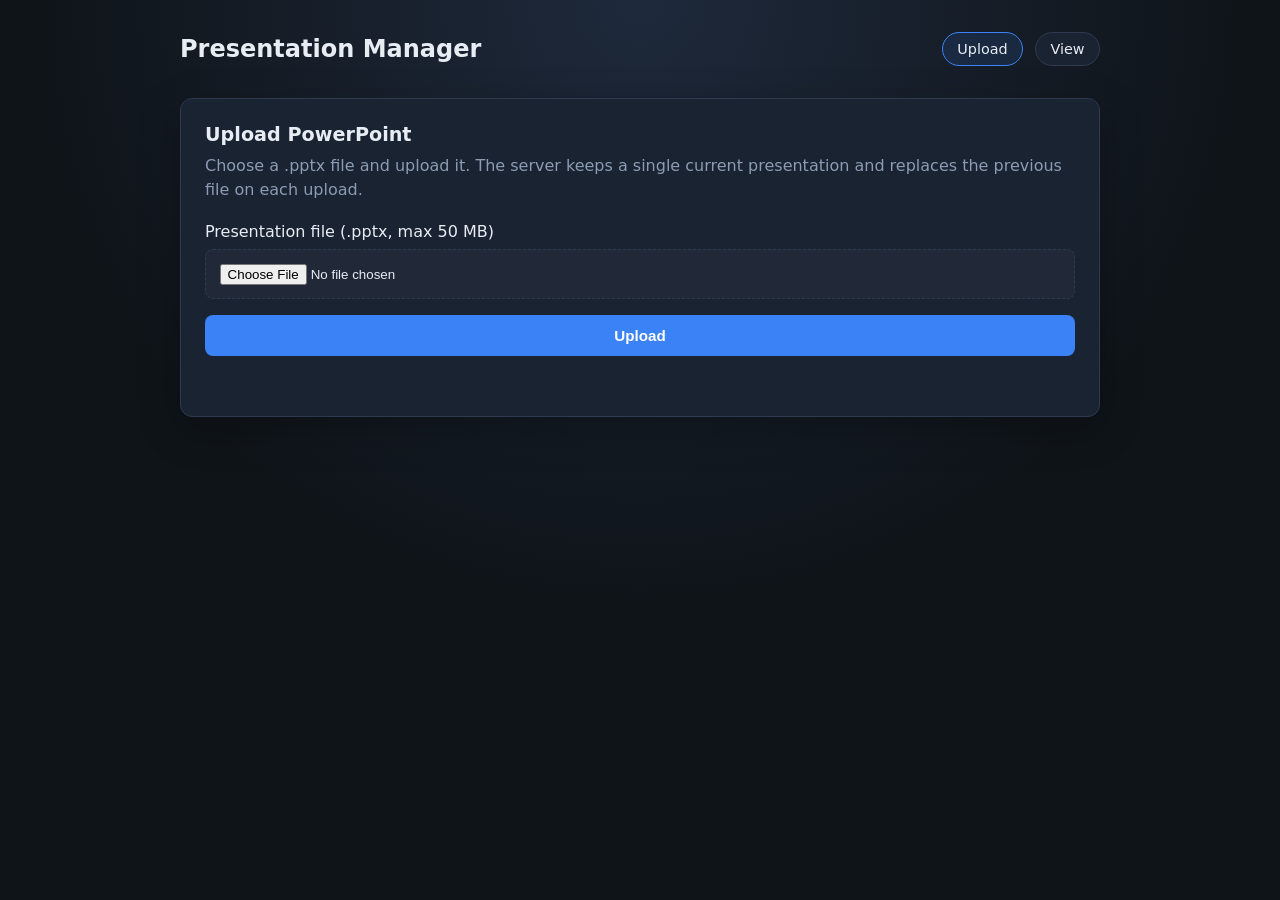
<file: frontend/index.html>
<!DOCTYPE html>
<html lang="en">
  <head>
    <meta charset="UTF-8" />
    <meta name="viewport" content="width=device-width, initial-scale=1.0" />
    <title>Upload Presentation</title>
    <link rel="stylesheet" href="css/style.css" />
  </head>
  <body>
    <div class="container">
      <header>
        <h1>Presentation Manager</h1>
        <nav>
          <a href="index.html" class="active">Upload</a>
          <a href="view.html">View</a>
        </nav>
      </header>

      <section class="card">
        <h2>Upload PowerPoint</h2>
        <p>
          Choose a .pptx file and upload it. The server keeps a single current
          presentation and replaces the previous file on each upload.
        </p>

        <form id="upload-form" class="upload-form">
          <label class="file-input" for="file-input">
            <span>Presentation file (.pptx, max 50 MB)</span>
            <input
              id="file-input"
              name="file"
              type="file"
              accept=".pptx,application/vnd.openxmlformats-officedocument.presentationml.presentation"
              required
            />
          </label>

          <button id="upload-button" type="submit">Upload</button>
          <div id="status" class="status" aria-live="polite"></div>
          <details id="diagnostics-panel" class="diagnostics-panel" hidden>
            <summary>Slide export error details</summary>
            <pre id="diagnostics-output"></pre>
          </details>
        </form>
      </section>
    </div>

    <script src="js/config.js"></script>
    <script src="js/api.js"></script>
    <script src="js/upload.js"></script>
  </body>
</html>
</file>
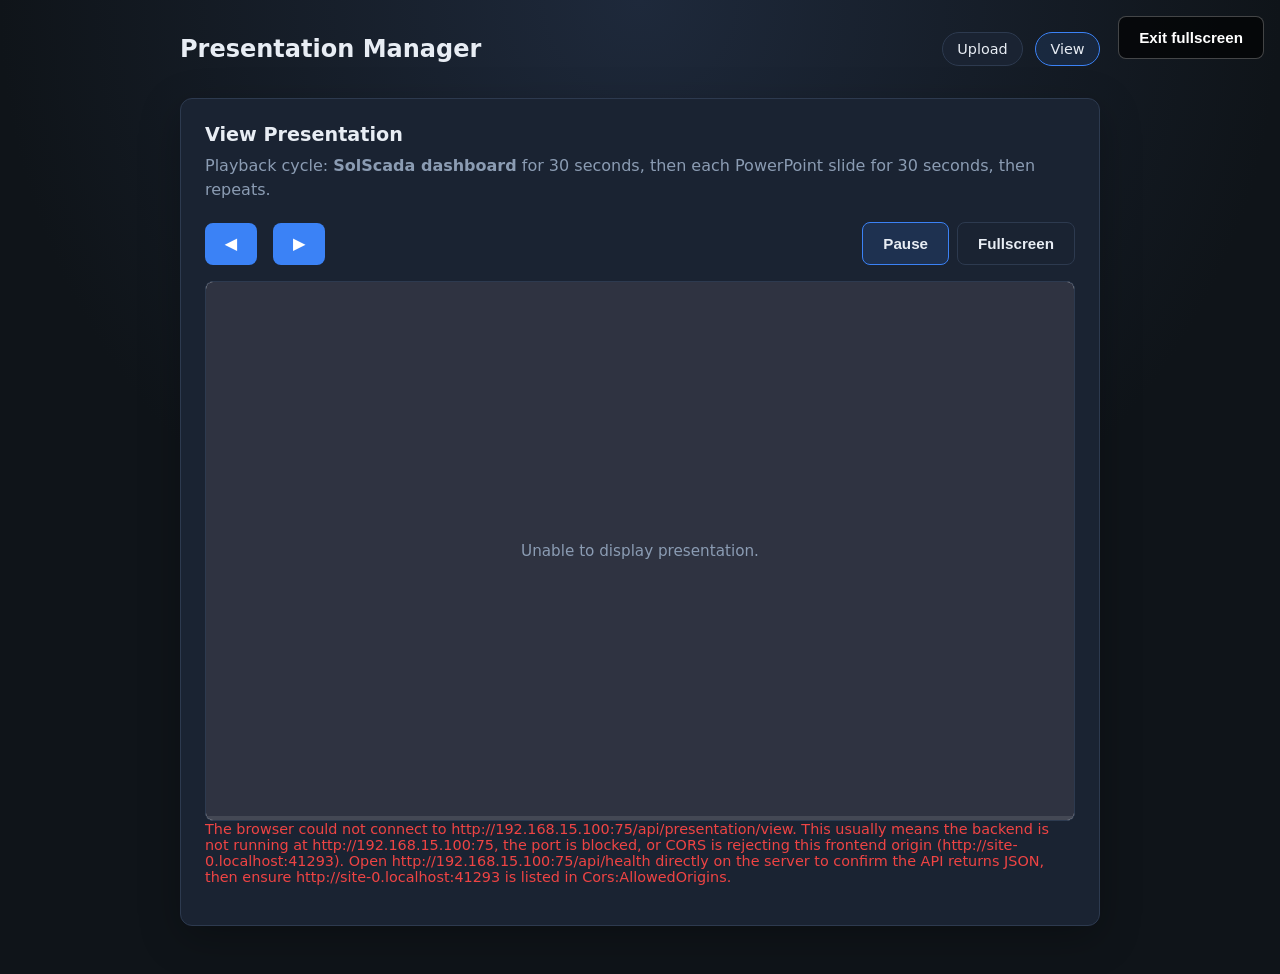
<file: frontend/view.html>
<!doctype html>
<html lang="en">
    <head>
        <meta charset="UTF-8" />
        <meta name="viewport" content="width=device-width, initial-scale=1.0" />
        <title>View Presentation</title>
        <link rel="stylesheet" href="css/style.css" />
        <style>
            /* ── Fullscreen Header ── */
            .fs-header {
                display: none;
                position: absolute;
                top: 0; left: 0; right: 0;
                z-index: 10;
                height: 80px;
                background: linear-gradient(135deg, #0a1628 0%, #0d1f3c 50%, #0a1628 100%);
                border-bottom: 2px solid #1e3a5f;
                box-shadow: 0 2px 16px rgba(0,0,0,.5);

                /* Three-column layout: logo | company (center) | clock */
                display: none;
                align-items: center;
                justify-content: space-between;
                padding: 0 2rem;
                overflow: visible; /* Allow logo to extend beyond header */
            }

            /* Show only in fullscreen */
            .slideshow-player:fullscreen        .fs-header,
            .slideshow-player:-webkit-full-screen .fs-header,
            body.is-fullscreen                  .fs-header { display: flex; }

            /* ── Left: logo ── */
            .fs-header-left {
                display: flex;
                align-items: center;
                flex: 1;
                position: relative; /* For positioning logo extension */
                height: 100%; /* Match header height */
            }

            #fs-logo {
                height: auto;
                width: auto;
                max-height: 70px;
                max-width: 120px;
                object-fit: contain;
                /* NEW: Expand logo 30% downward beyond header */
                position: absolute;
                top: 0;
                left: 0;
                height: 110% !important; /* 30% increase (100% + 30%) */
                max-height: none !important; /* Override max-height */
                width: auto;
                max-width: 120px;
                transform: translateY(0%); /* Keep at top of container */
                z-index: 15; /* Ensure logo stays above header */
                filter: drop-shadow(0 4px 8px rgba(0,0,0,0.3)); /* Add shadow for depth */
            }

            .logo-placeholder {
                width: 70px; 
                height: 70px;
                background: linear-gradient(135deg, #3b82f6, #2563eb);
                border-radius: 12px;
                display: none;
                align-items: center;
                justify-content: center;
                font-weight: bold;
                font-size: 2rem;
                color: white;
                /* NEW: Also expand placeholder 30% */
                position: absolute;
                top: 0;
                left: 0;
                height: 130% !important;
                width: 70px;
                border-radius: 12px 12px 0 0;
                z-index: 15;
            }

            /* ── Center: company name (absolutely centered in header) ── */
            .fs-header-company {
                position: absolute;
                left: 50%;
                transform: translateX(-50%);
                display: flex;
                flex-direction: column;
                align-items: center;
                line-height: 1.3;
                white-space: nowrap;
            }

            .fs-company-name {
                font-size: clamp(1.2rem, 4vw, 2.2rem);
                font-weight: 700;
                color: #e8edf4;
                letter-spacing: 0.02em;
            }

            .fs-company-sub {
                font-size: clamp(0.7rem, 2vw, 0.9rem);
                color: #7ab3ef;
                letter-spacing: 0.04em;
                text-transform: uppercase;
            }

            /* ── Right: clock ── */
            .fs-header-right {
                display: flex;
                flex-direction: column;
                align-items: flex-end;
                line-height: 1.2;
                flex: 1;
            }

            .fs-clock-row {
                display: flex;
                align-items: baseline;
                gap: 0.5rem;
            }

            #fs-clock-time {
                font-size: clamp(1.5rem, 5vw, 2.8rem);
                font-weight: 700;
                color: #e8edf4;
                font-variant-numeric: tabular-nums;
                letter-spacing: 0.02em;
            }

            #fs-clock-ampm {
                font-size: clamp(0.8rem, 2.5vw, 1.2rem);
                font-weight: 600;
                color: #7ab3ef;
                letter-spacing: 0.06em;
            }

            #fs-clock-date {
                font-size: clamp(0.85rem, 2vw, 1.05rem);
                color: #e0ecff;
                font-weight: 600;
                letter-spacing: 0.04em;
                white-space: nowrap;
                text-shadow: 0 1px 4px rgba(0,0,0,0.5);
            }

            /* ── Slide content pushed below header in fullscreen ── */
            .slideshow-player:fullscreen        .slideshow-item,
            .slideshow-player:-webkit-full-screen .slideshow-item,
            body.is-fullscreen                  .slideshow-item,
            .slideshow-player:fullscreen        .viewer-overlay,
            .slideshow-player:-webkit-full-screen .viewer-overlay,
            body.is-fullscreen                  .viewer-overlay { top: 80px; }

            /* ── Responsive ── */
            @media (min-width: 1920px) {
                .fs-header { height: 100px; padding: 0 3rem; }
                #fs-logo   { max-height: 85px; max-width: 150px; }
                /* Update for larger screens */
                #fs-logo {
                    height: 130% !important;
                    max-width: 150px;
                }
                .logo-placeholder { 
                    width: 85px; 
                    height: 130% !important; 
                    font-size: 2.5rem; 
                }

                .slideshow-player:fullscreen        .slideshow-item,
                .slideshow-player:-webkit-full-screen .slideshow-item,
                body.is-fullscreen                  .slideshow-item,
                .slideshow-player:fullscreen        .viewer-overlay,
                .slideshow-player:-webkit-full-screen .viewer-overlay,
                body.is-fullscreen                  .viewer-overlay { top: 100px; }
            }

            @media (max-width: 1024px) {
                .fs-header { height: 70px; padding: 0 1.5rem; }
                #fs-logo   { max-height: 50px; max-width: 90px; }
                /* Update for tablet screens */
                #fs-logo {
                    height: 130% !important;
                    max-width: 90px;
                }
                .logo-placeholder { 
                    width: 50px; 
                    height: 130% !important; 
                    font-size: 1.5rem; 
                }
                .fs-header-right { min-width: 140px; }

                .slideshow-player:fullscreen        .slideshow-item,
                .slideshow-player:-webkit-full-screen .slideshow-item,
                body.is-fullscreen                  .slideshow-item,
                .slideshow-player:fullscreen        .viewer-overlay,
                .slideshow-player:-webkit-full-screen .viewer-overlay,
                body.is-fullscreen                  .viewer-overlay { top: 70px; }
            }

            @media (max-width: 768px) {
                .fs-header { height: 60px; padding: 0 1rem; }
                #fs-logo   { max-height: 40px; max-width: 70px; }
                /* Update for mobile screens */
                #fs-logo {
                    height: 130% !important;
                    max-width: 70px;
                }
                .logo-placeholder { 
                    width: 40px; 
                    height: 130% !important; 
                    font-size: 1.2rem; 
                }
                .fs-company-name  { white-space: normal; font-size: clamp(0.9rem, 3.5vw, 1.2rem); }
                .fs-header-right  { min-width: 110px; }

                .slideshow-player:fullscreen        .slideshow-item,
                .slideshow-player:-webkit-full-screen .slideshow-item,
                body.is-fullscreen                  .slideshow-item,
                .slideshow-player:fullscreen        .viewer-overlay,
                .slideshow-player:-webkit-full-screen .viewer-overlay,
                body.is-fullscreen                  .viewer-overlay { top: 60px; }
            }
        </style>
    </head>
    <body>
        <div class="container">
            <header class="view-chrome">
                <h1>Presentation Manager</h1>
                <nav>
                    <a href="index.html">Upload</a>
                    <a href="view.html" class="active">View</a>
                </nav>
            </header>

            <section class="card view-card">
                <h2 class="view-chrome">View Presentation</h2>
                <p class="view-chrome">
                    Playback cycle: <strong>SolScada dashboard</strong> for 30
                    seconds, then each PowerPoint slide for 30 seconds, then repeats.
                </p>

                <div class="viewer-toolbar view-chrome">
                    <div class="viewer-controls">
                        <button id="prev-slide" type="button" aria-label="Previous item">&#9664;</button>
                        <span id="slide-counter" class="slide-counter"></span>
                        <button id="next-slide" type="button" aria-label="Next item">&#9654;</button>
                    </div>
                    <div class="viewer-actions">
                        <button id="autoplay-toggle" type="button" class="secondary-button active">Pause</button>
                        <button id="fullscreen-btn"  type="button" class="secondary-button">Fullscreen</button>
                    </div>
                </div>

                <div id="slideshow-player" class="slideshow-player">

                    <!-- Fullscreen Header -->
                    <div id="fs-header" class="fs-header">

                        <!-- Left: logo -->
                        <div class="fs-header-left">
                            <img
                                id="fs-logo"
                                src="./images/logo.png"
                                alt="Yunusco Logo"
                                onerror="this.style.display='none'; this.nextElementSibling.style.display='flex';"
                            />
                            <div class="logo-placeholder">Y</div>
                        </div>

                        <!-- Center: company name (absolutely centered) -->
                        <div class="fs-header-company">
                            <span class="fs-company-name">Yunusco BD Ltd.</span>
                        </div>

                        <!-- Right: clock -->
                        <div class="fs-header-right">
                            <div class="fs-clock-row">
                                <span id="fs-clock-time">12:00:00</span>
                                <span id="fs-clock-ampm">AM</span>
                            </div>
                            <div id="fs-clock-date">Loading...</div>
                        </div>

                    </div>
                    <!-- /Fullscreen Header -->

                    <div id="viewer-overlay" class="viewer-overlay">Loading presentation...</div>

                    <div id="website-slide" class="slideshow-item">
                        <iframe id="website-frame" title="SolScada Dashboard" allowfullscreen></iframe>
                    </div>

                    <div id="image-slide" class="slideshow-item">
                        <img id="slide-image" alt="Current slide" />
                    </div>

                    <div id="image-slide-next" class="slideshow-item">
                        <img id="slide-image-next" alt="Next slide" />
                    </div>
                </div>

                <div id="status" class="status view-chrome" aria-live="polite"></div>
                <div id="meta"   class="meta   view-chrome"></div>
                <details id="diagnostics-panel" class="diagnostics-panel view-chrome" hidden>
                    <summary>Slide export error details</summary>
                    <pre id="diagnostics-output"></pre>
                </details>
            </section>
        </div>

        <button id="exit-fullscreen-btn" type="button" class="exit-fullscreen-btn" hidden>
            Exit fullscreen
        </button>

        <script src="js/config.js"></script>
        <script src="js/api.js"></script>
        <script src="js/view.js"></script>
        <script>
            // ── Fullscreen header clock (Bangladesh time) ──
            (function () {
                var timeEl = document.getElementById("fs-clock-time");
                var ampmEl = document.getElementById("fs-clock-ampm");
                var dateEl = document.getElementById("fs-clock-date");

                var DAYS   = ["Sunday","Monday","Tuesday","Wednesday","Thursday","Friday","Saturday"];
                var MONTHS = ["Jan","Feb","Mar","Apr","May","Jun","Jul","Aug","Sep","Oct","Nov","Dec"];

                function pad(n) { return String(n).padStart(2, "0"); }

                function updateClock() {
                    var bd   = new Date(new Date().toLocaleString("en-US", { timeZone: "Asia/Dhaka" }));
                    var raw  = bd.getHours();
                    var ampm = raw >= 12 ? "PM" : "AM";
                    var h12  = raw % 12 || 12;

                    if (timeEl) timeEl.textContent = pad(h12) + ":" + pad(bd.getMinutes()) + ":" + pad(bd.getSeconds());
                    if (ampmEl) ampmEl.textContent = ampm;
                    if (dateEl) dateEl.textContent = DAYS[bd.getDay()] + ", " + bd.getDate() + " " + MONTHS[bd.getMonth()] + " " + bd.getFullYear() + " · BD";
                }

                setInterval(updateClock, 1000);
                updateClock();
            })();

            // ── Logo fallback ──
            (function () {
                var logo        = document.getElementById("fs-logo");
                var placeholder = logo && logo.nextElementSibling;

                function showPlaceholder() {
                    if (logo)        logo.style.display        = "none";
                    if (placeholder) placeholder.style.display = "flex";
                }

                if (logo) {
                    if (logo.complete && logo.naturalWidth === 0) showPlaceholder();
                    logo.onerror = showPlaceholder;
                }
            })();
        </script>
    </body>
</html>
</file>
<file: frontend/css/style.css>
:root {
  --bg: #0f1419;
  --surface: #1a2332;
  --border: #2d3a4f;
  --text: #e8edf4;
  --muted: #8b9cb3;
  --accent: #3b82f6;
  --accent-hover: #2563eb;
  --success: #22c55e;
  --error: #ef4444;
  --radius: 12px;
  --transition-speed: 1000ms;
}

* { box-sizing: border-box; }

body {
  margin: 0;
  min-height: 100vh;
  font-family: "Segoe UI", system-ui, -apple-system, sans-serif;
  background: radial-gradient(circle at top, #1e293b 0%, var(--bg) 55%);
  color: var(--text);
}

a { color: var(--accent); text-decoration: none; }
a:hover { text-decoration: underline; }

.container { max-width: 960px; margin: 0 auto; padding: 2rem 1.25rem 3rem; }

header { display: flex; align-items: center; justify-content: space-between; gap: 1rem; margin-bottom: 2rem; }
header h1 { margin: 0; font-size: 1.5rem; font-weight: 600; }

nav { display: flex; gap: 0.75rem; }
nav a { padding: 0.5rem 0.9rem; border: 1px solid var(--border); border-radius: 999px; background: var(--surface); color: var(--text); font-size: 0.9rem; }
nav a.active, nav a:hover { border-color: var(--accent); background: rgba(59,130,246,.12); text-decoration: none; }

.card { background: var(--surface); border: 1px solid var(--border); border-radius: var(--radius); padding: 1.5rem; box-shadow: 0 12px 40px rgba(0,0,0,.25); }
.card h2 { margin: 0 0 0.5rem; font-size: 1.2rem; }
.card p  { margin: 0 0 1.25rem; color: var(--muted); line-height: 1.5; }

.upload-form { display: grid; gap: 1rem; }
.file-input  { display: grid; gap: 0.5rem; }
.file-input input[type="file"] { width: 100%; padding: 0.85rem; border: 1px dashed var(--border); border-radius: 8px; background: rgba(255,255,255,.03); color: var(--text); }

button, .button { display: inline-flex; align-items: center; justify-content: center; gap: 0.5rem; padding: 0.75rem 1.25rem; border: none; border-radius: 8px; background: var(--accent); color: white; font-size: 0.95rem; font-weight: 600; cursor: pointer; transition: background 0.15s ease; }
button:hover:not(:disabled), .button:hover { background: var(--accent-hover); }
button:disabled { opacity: 0.6; cursor: not-allowed; }

.status { min-height: 1.25rem; font-size: 0.9rem; }
.status.loading { color: var(--muted); }
.status.success { color: var(--success); }
.status.error   { color: var(--error); }

.viewer-toolbar { display: flex; flex-wrap: wrap; align-items: center; justify-content: space-between; gap: 0.75rem; margin-bottom: 1rem; }
.viewer-actions { display: flex; align-items: center; gap: 0.5rem; }
.secondary-button { background: transparent; border: 1px solid var(--border); color: var(--text); }
.secondary-button.active { background: rgba(59,130,246,.15); border-color: var(--accent); }
.viewer-controls { display: flex; align-items: center; gap: 0.5rem; }
.viewer-controls button { min-width: 2.5rem; }
.slide-counter { color: var(--muted); font-size: 0.9rem; }

/* ── Slideshow player ─────────────────────────────────────────────────────── */

.slideshow-player {
  position: relative;
  width: 100%;
  aspect-ratio: 16 / 9;
  min-height: 540px;
  border: 1px solid var(--border);
  border-radius: 8px;
  background: #fff;
  overflow: hidden;
}

/* Slides always rendered, crossfade via opacity */
.slideshow-item {
  position: absolute;
  inset: 0;
  z-index: 0;
  background: #fff;
  opacity: 0;
  transition: opacity var(--transition-speed) ease-in-out;
  pointer-events: none;
}

.slideshow-item.active {
  opacity: 1;
  z-index: 1;
  pointer-events: auto;
}

.slideshow-item iframe,
.slideshow-item img { position: absolute; inset: 0; width: 100%; height: 100%; border: 0; }
.slideshow-item img { object-fit: contain; }

/* ── Progress bar ─────────────────────────────────────────────────────────── */

.progress-bar-track {
  position: absolute;
  bottom: 0;
  left: 0;
  right: 0;
  height: 4px;
  background: rgba(255,255,255,0.1);
  z-index: 20;
  overflow: hidden;
}

.progress-bar-fill {
  height: 100%;
  width: 0%;
  background: linear-gradient(90deg, #3b82f6, #60a5fa);
  box-shadow: 0 0 8px rgba(96,165,250,0.8);
  border-radius: 0 2px 2px 0;
  /* transition is set dynamically in JS */
}

/* Pause state: freeze the bar */
.progress-bar-fill.paused {
  transition: none !important;
}

/* ── Fullscreen ───────────────────────────────────────────────────────────── */

.slideshow-player:fullscreen,
.slideshow-player:-webkit-full-screen {
  width: 100vw; height: 100vh; min-height: 100vh;
  aspect-ratio: auto; border: none; border-radius: 0; background: #000;
}

.slideshow-player:fullscreen .slideshow-item iframe,
.slideshow-player:fullscreen .slideshow-item img,
.slideshow-player:-webkit-full-screen .slideshow-item iframe,
.slideshow-player:-webkit-full-screen .slideshow-item img { width: 100%; height: 100%; }

.exit-fullscreen-btn {
  position: fixed; top: 1rem; right: 1rem; z-index: 1000;
  background: rgba(0,0,0,.65); border: 1px solid rgba(255,255,255,.25);
}

body.is-fullscreen { background: #000; }
body.is-fullscreen .view-chrome { display: none; }
body.is-fullscreen .container,
body.is-fullscreen .view-card { max-width: none; margin: 0; padding: 0; border: none; background: transparent; box-shadow: none; }
body.is-fullscreen .slideshow-player { width: 100vw; height: 100vh; min-height: 100vh; aspect-ratio: auto; border: none; border-radius: 0; }

/* ── Overlay ──────────────────────────────────────────────────────────────── */

.viewer-overlay {
  position: absolute; inset: 0; z-index: 10;
  display: flex; align-items: center; justify-content: center;
  background: rgba(11,16,32,.85); color: var(--muted); font-size: 0.95rem;
}
.viewer-overlay.hidden { display: none; }

/* ── Pause indicator ──────────────────────────────────────────────────────── */

.pause-indicator {
  position: absolute;
  top: 50%; left: 50%;
  transform: translate(-50%, -50%) scale(0.6);
  z-index: 30;
  background: rgba(0,0,0,0.6);
  border-radius: 50%;
  width: 80px; height: 80px;
  display: flex; align-items: center; justify-content: center;
  font-size: 2rem;
  opacity: 0;
  transition: opacity 0.3s ease, transform 0.3s ease;
  pointer-events: none;
}

.pause-indicator.show {
  opacity: 1;
  transform: translate(-50%, -50%) scale(1);
}

/* ── Misc ─────────────────────────────────────────────────────────────────── */

.viewer-stage { position: relative; min-height: 420px; border: 1px solid var(--border); border-radius: 8px; background: #0b1020; overflow: hidden; }
.viewer-stage canvas { display: block; width: 100%; height: auto; }
.viewer-stage iframe { width: 100%; min-height: 540px; border: 0; }
.meta { margin-top: 1rem; color: var(--muted); font-size: 0.85rem; }

.diagnostics-panel { margin-top: 1rem; border: 1px solid rgba(239,68,68,.45); border-radius: 8px; background: rgba(239,68,68,.08); color: var(--text); }
.diagnostics-panel summary { cursor: pointer; padding: 0.75rem 1rem; color: #fca5a5; font-size: 0.9rem; font-weight: 600; }
.diagnostics-panel pre { max-height: 24rem; margin: 0; padding: 0 1rem 1rem; overflow: auto; white-space: pre-wrap; overflow-wrap: anywhere; color: #fecaca; font-family: Consolas,"Courier New",monospace; font-size: 0.8rem; line-height: 1.45; }

.mode-toggle { display: flex; gap: 0.5rem; }
.mode-toggle button { background: transparent; border: 1px solid var(--border); color: var(--text); }
.mode-toggle button.active { background: rgba(59,130,246,.15); border-color: var(--accent); }

@media (max-width: 640px) {
  header { flex-direction: column; align-items: flex-start; }
  .viewer-toolbar { flex-direction: column; align-items: stretch; }
  .viewer-actions { justify-content: stretch; }
  .viewer-actions button { flex: 1; }
}
</file>
